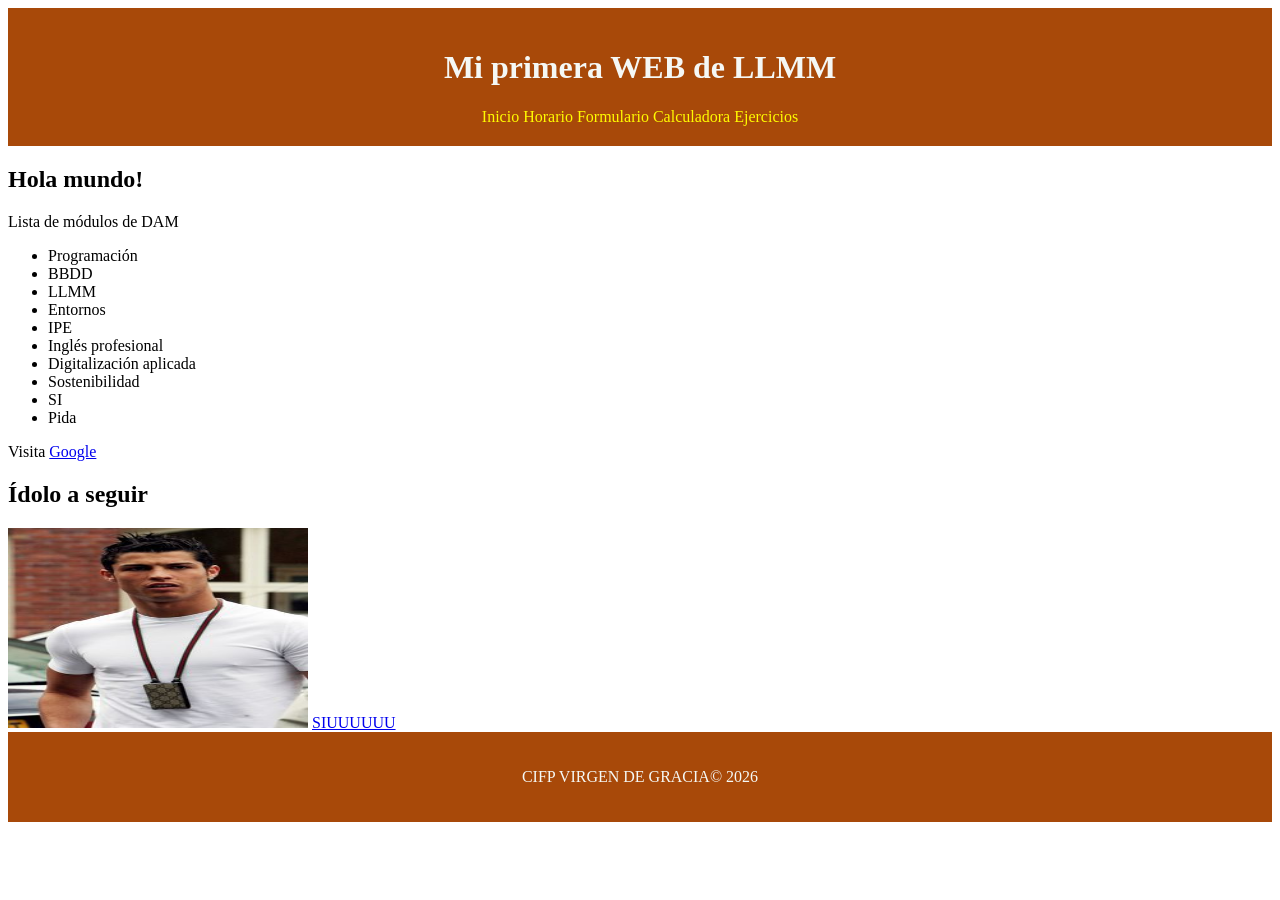
<file: index.html>
<!DOCTYPE html>
<html lang="es">
	<head>
		<link rel="stylesheet" href="CSS/index.css">
		<link rel="stylesheet" href="CSS/menu.css">
	</head>
	<body>
	<header>
		<h1 style="text-align: center"; class="TIT">Mi primera WEB de LLMM</h1>
		<nav>
			<a href="index.html">Inicio</a>
			<a href="horario.html">Horario</a>
			<a href="formulario.html">Formulario</a>
			<a href="Tema3/ejemplo.html">Calculadora</a>
			<details class="menu-ejercicios">
				<summary>Ejercicios</summary>
				<div class="submenu">
					<ul>
						<li><a href="ACT1.html">Ejercicio 1</a></li>
						<li><a href="ACT2.html">Ejercicio 2</a></li>
						<li><a href="ACT3.html">Ejercicio 3</a></li>
						<li><a href="ACT1pdf2.html">Ejercicio 4</a></li>
						<li><a href="ACT2pdf2.html">Ejercicio 5</a></li>
						<li><a href="ACT3pdf2.html">Ejercicio 6</a></li>
					</ul>
				</div>
			</details>
		</nav>
  	</header>
		<h2>Hola mundo!</h2>
		<p>Lista de módulos de DAM</p>
		<ul>
			<li>Programación</li>
			<li>BBDD</li>
			<li>LLMM</li>
			<li>Entornos</li>
			<li>IPE</li>
			<li>Inglés profesional</li>
			<li>Digitalización aplicada</li>
			<li>Sostenibilidad</li>
			<li>SI</li>
			<li>Pida</li>
		</ul>
		<p>
		Visita
		<a href="https://www.google.com">Google</a>
		</p>
		<h2>Ídolo a seguir</h2>
		<img src="Img/cr7.jpg" alt="Cristiano Ronaldo" width="300px" height="200px">
		<a href="https://www.instagram.com/cristiano/">SIUUUUUU</a>
		<footer>
                <p>CIFP VIRGEN DE GRACIA&copy; 2026</p>
        </footer>
	</body>
</html>
</file>
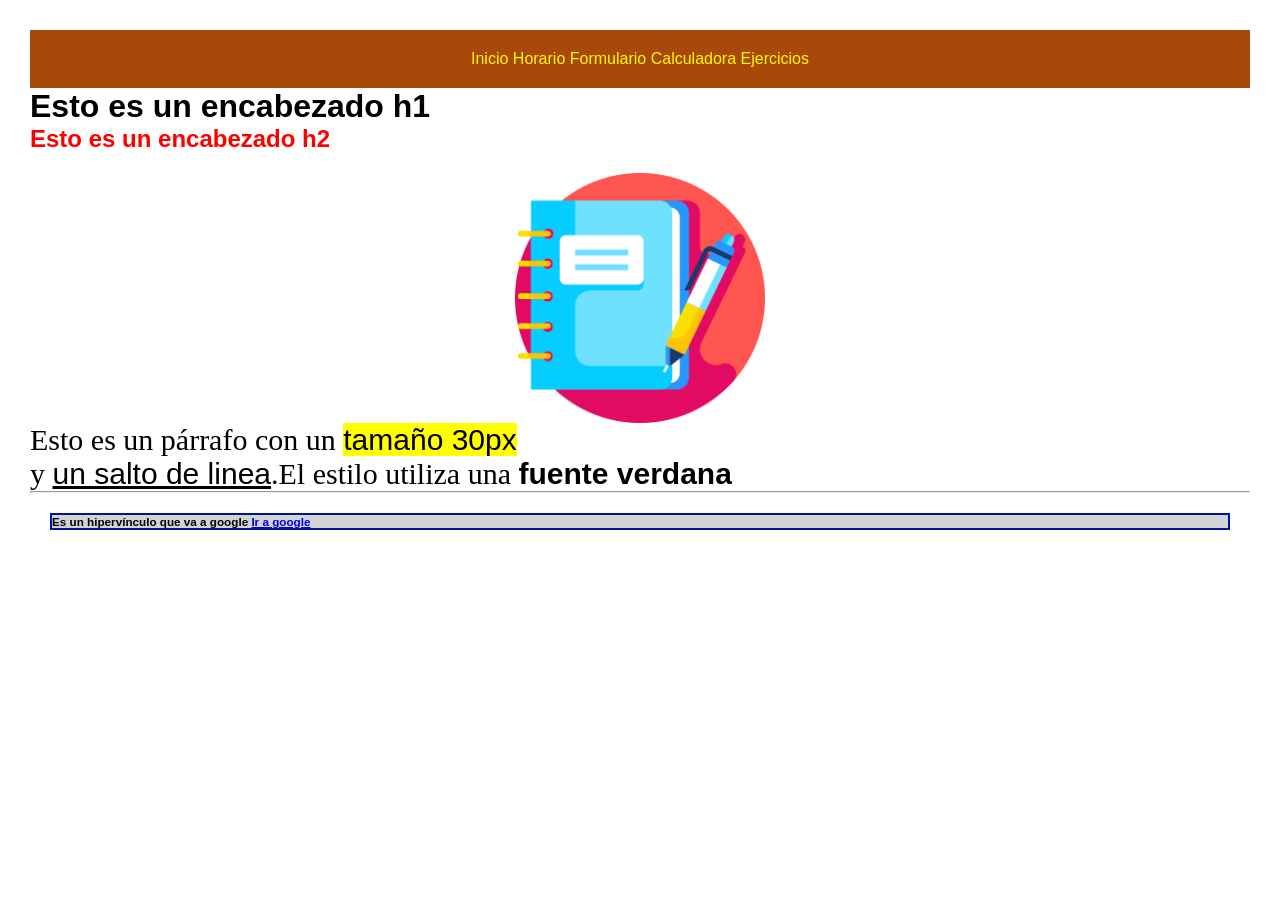
<file: ACT1.html>
<DOCTYPE html>
<html lang="es">
    <head>
        <link rel="stylesheet" href="CSS/ACT1.css">
        <link rel="stylesheet" href="CSS/menu.css">
        <link rel="stylesheet" href="Tema3/ejemplo.css">
    </head>
    <body>
        <header>
            <nav>
                <a href="index.html">Inicio</a>
                <a href="horario.html">Horario</a>
                <a href="formulario.html">Formulario</a>
                <a href="Tema3/ejemplo.html">Calculadora</a>
                <details class="menu-ejercicios">
                    <summary>Ejercicios</summary>
                    <div class="submenu">
                        <ul>
                            <li><a href="ACT1.html">Ejercicio 1</a></li>
                            <li><a href="ACT2.html">Ejercicio 2</a></li>
                            <li><a href="ACT3.html">Ejercicio 3</a></li>
                            <li><a href="ACT1pdf2.html">Ejercicio 4</a></li>
                            <li><a href="ACT2pdf2.html">Ejercicio 5</a></li>
                            <li><a href="ACT3pdf2.html">Ejercicio 6</a></li>
                        </ul>
                    </div>
                </details>
            </nav>
            
        </header>
        <h1>Esto es un encabezado h1</h1>
        <h2 class="titulo">Esto es un encabezado h2</h2>
        <img class="imagen-cuaderno" src="Img/cuaderno.png" alt="Cuaderno">
        <p class="texto">Esto es un párrafo con un <mark>tamaño 30px</mark><br>
        y <ins>un salto de linea</ins>.El estilo utiliza una <strong>fuente verdana</strong></p>
        <hr/>
        <footer class="footer">
            <h3>Es un hipervínculo que va a google <a href="https://www.google.com">Ir a google</a></h3>
        </footer>
    </body>
</html>
</file>
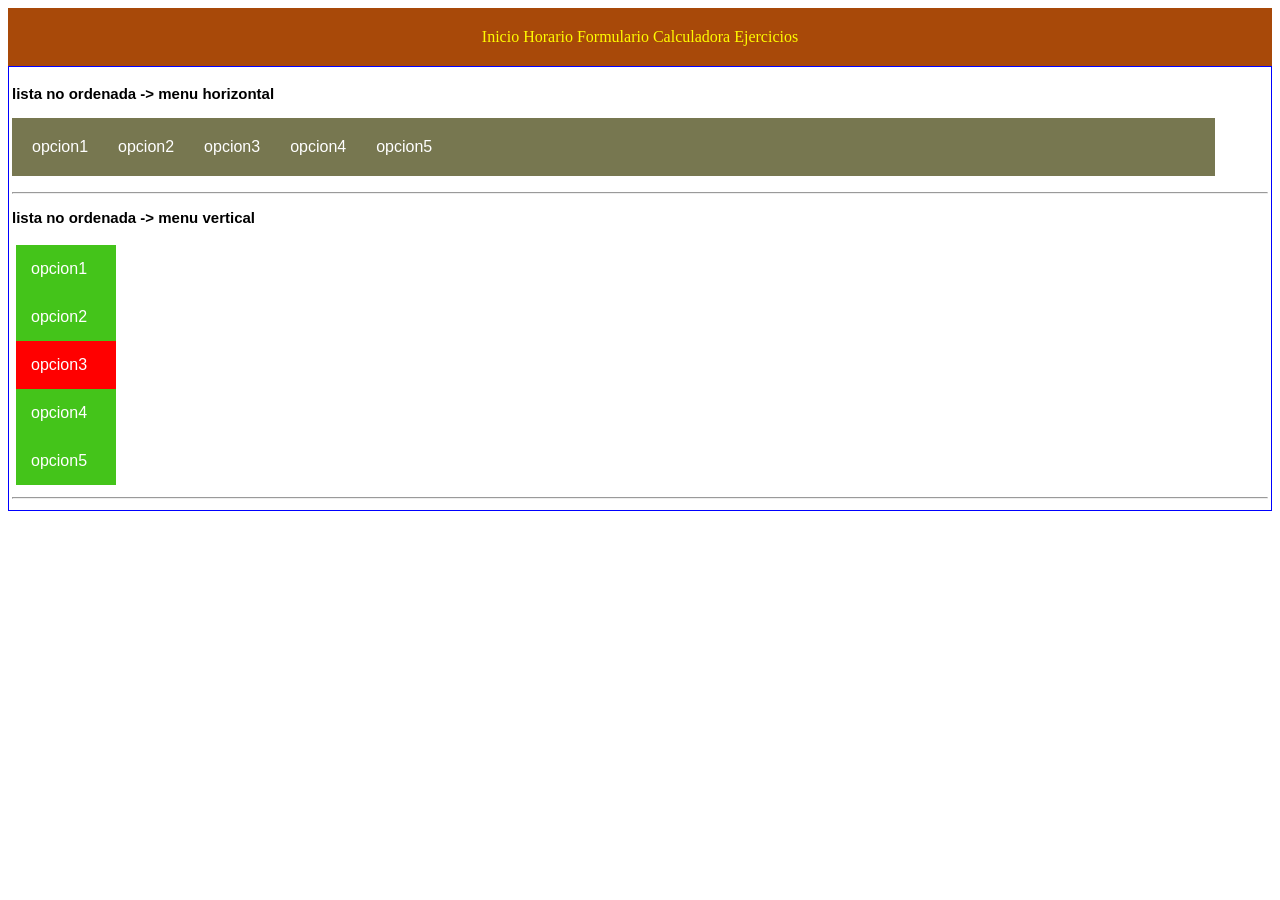
<file: ACT2pdf2.html>
<!DOCTYPE html>
<html lang="es">
<head>
    <meta charset="UTF-8">
    <title>Ejercicio 4</title>
    <link rel="stylesheet" href="CSS/ACT2pdf2.css">
    <link rel="stylesheet" href="CSS/menu.css">
</head>
<body>
    <header>
            <nav>
            <a href="index.html">Inicio</a>
			<a href="horario.html">Horario</a>
			<a href="formulario.html">Formulario</a>
            <a href="Tema3/ejemplo.html">Calculadora</a>
			<details class="menu-ejercicios">
                <summary>Ejercicios</summary>
                <div class="submenu">
                    <ul>
                        <li><a href="ACT1.html">Ejercicio 1</a></li>
                        <li><a href="ACT2.html">Ejercicio 2</a></li>
                        <li><a href="ACT3.html">Ejercicio 3</a></li>
                        <li><a href="ACT1pdf2.html">Ejercicio 4</a></li>
                        <li><a href="ACT2pdf2.html">Ejercicio 5</a></li>
                        <li><a href="ACT3pdf2.html">Ejercicio 6</a></li>
                    </ul>
                </div>
            </details>
		</nav>
    </header>
    <main>
    <h3>lista no ordenada -> menu horizontal</h3>

    <ul class="horizontal">
        <li><a href="#">opcion1</a></li>
        <li><a href="#">opcion2</a></li>
        <li><a href="#">opcion3</a></li>
        <li><a href="#">opcion4</a></li>
        <li><a href="#">opcion5</a></li>
    </ul>

    <hr>

    <h3>lista no ordenada -> menu vertical</h3>

    <ul class="vertical">
        <li><a href="#">opcion1</a></li>
        <li><a href="#">opcion2</a></li>
        <li><a href="#">opcion3</a></li>
        <li><a href="#">opcion4</a></li>
        <li><a href="#">opcion5</a></li>
    </ul>

    <hr>
    </main>
</body>
</html>
</file>
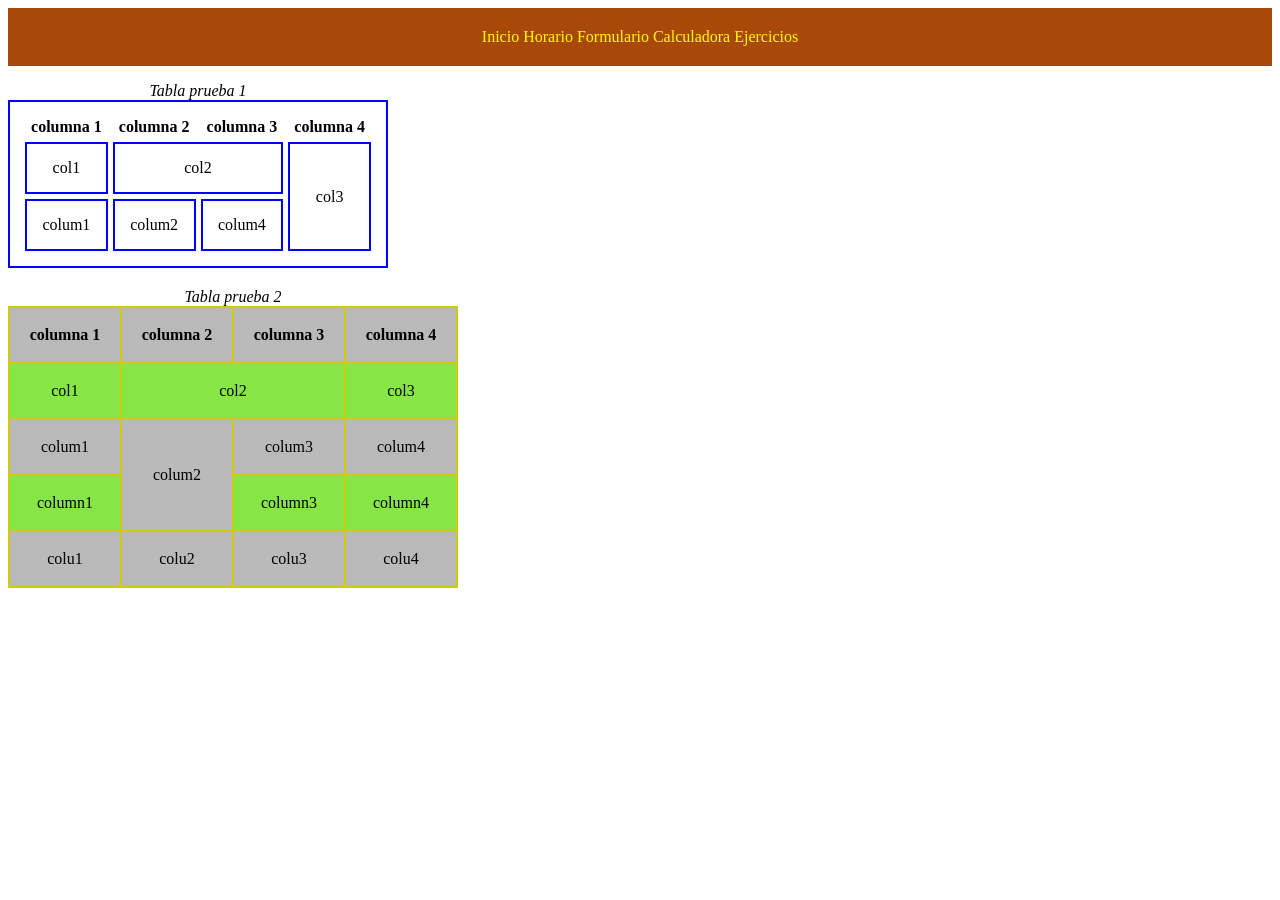
<file: ACT3.html>
<!DOCTYPE html>
<html lang="es">
<head>
    <meta charset="UTF-8">
    <title>Tablas</title>
    <link rel="stylesheet" href="CSS/ACT3.css">
    <link rel="stylesheet" href="CSS/menu.css">
</head>
<body>
    <header>
            <nav>
                <a href="index.html">Inicio</a>
                <a href="horario.html">Horario</a>
                <a href="formulario.html">Formulario</a>
                <a href="Tema3/ejemplo.html">Calculadora</a>
                <details class="menu-ejercicios">
                    <summary>Ejercicios</summary>
                    <div class="submenu">
                        <ul>
                            <li><a href="ACT1.html">Ejercicio 1</a></li>
                            <li><a href="ACT2.html">Ejercicio 2</a></li>
                            <li><a href="ACT3.html">Ejercicio 3</a></li>
                            <li><a href="ACT1pdf2.html">Ejercicio 4</a></li>
                            <li><a href="ACT2pdf2.html">Ejercicio 5</a></li>
                            <li><a href="ACT3pdf2.html">Ejercicio 6</a></li>
                        </ul>
                    </div>
                </details>
            </nav>            
        </header>

    <p class="titulo1">Tabla prueba 1</p>

    <table class="tabla1">
        <tr>
            <th>columna 1</th>
            <th>columna 2</th>
            <th>columna 3</th>
            <th>columna 4</th>
        </tr>
        <tr>
            <td>col1</td>
            <td colspan="2">col2</td>
            <td rowspan="2">col3</td>
        </tr>
        <tr>
            <td>colum1</td>
            <td>colum2</td>
            <td>colum4</td>
        </tr>
    </table>

    <p class="titulo2">Tabla prueba 2</p>

    <table class="tabla2">
        <tr>
            <th>columna 1</th>
            <th>columna 2</th>
            <th>columna 3</th>
            <th>columna 4</th>
        </tr>
        <tr class="verde">
            <td>col1</td>
            <td colspan="2">col2</td>
            <td>col3</td>
        </tr>
        <tr>
            <td>colum1</td>
            <td rowspan="2">colum2</td>
            <td>colum3</td>
            <td>colum4</td>
        </tr>
        <tr class="verde">
            <td>column1</td>
            <td>column3</td>
            <td>column4</td>
        </tr>
        <tr>
            <td>colu1</td>
            <td>colu2</td>
            <td>colu3</td>
            <td>colu4</td>
        </tr>
    </table>

</body>
</html>
</file>
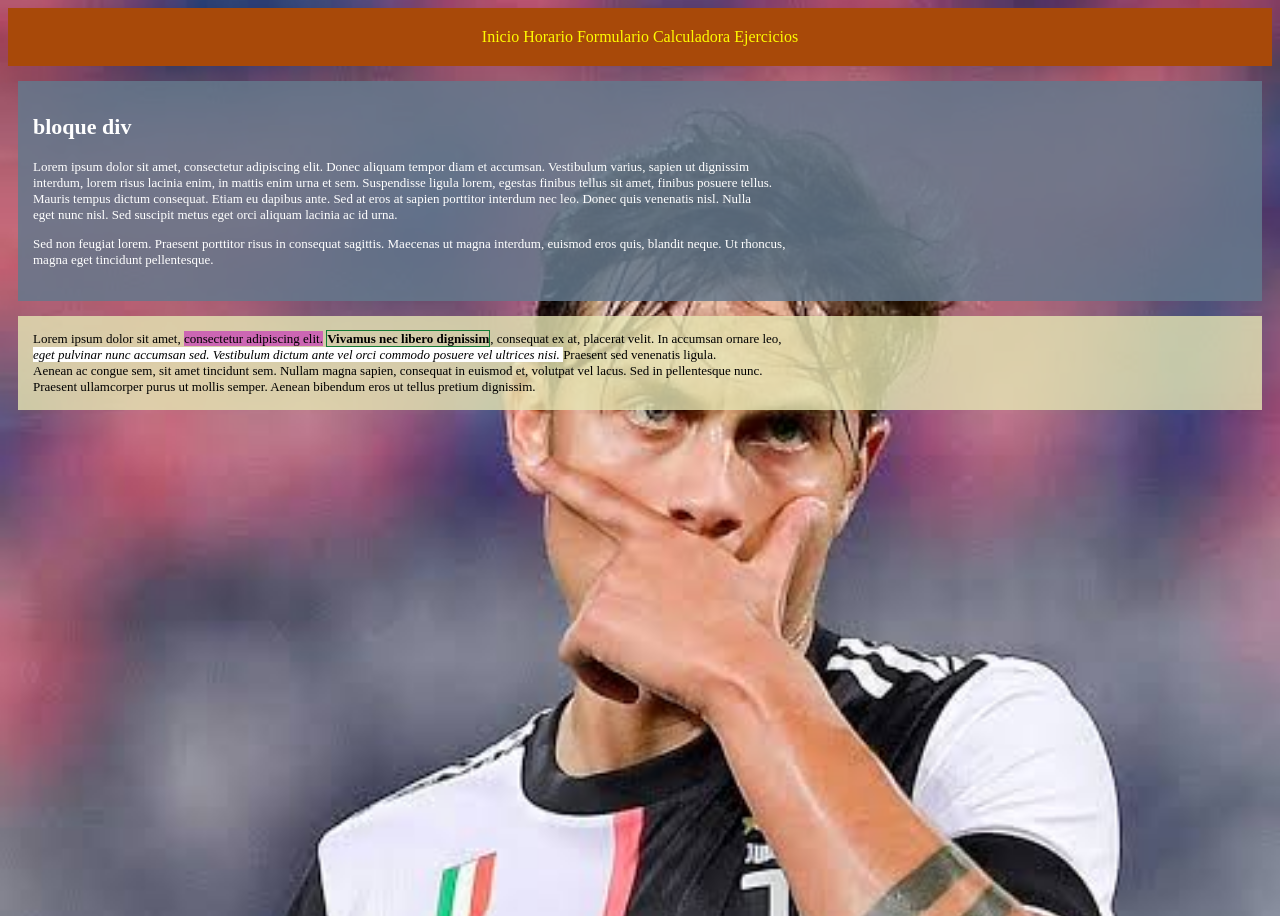
<file: ACT3pdf2.html>
<!DOCTYPE html>
<html lang="es">
<head>
    <title>Bloque div</title>
    <link rel="stylesheet" href="CSS/ACT3pdf2.css">
    <link rel="stylesheet" href="CSS/menu.css">
    <meta charset="UTF-8">
</head>

<body>
    <header>
        <nav>
        <a href="index.html">Inicio</a>
		<a href="horario.html">Horario</a>
		<a href="formulario.html">Formulario</a>
        <a href="Tema3/ejemplo.html">Calculadora</a>
		<details class="menu-ejercicios">
            <summary>Ejercicios</summary>
            <div class="submenu">
                 <ul>
                    <li><a href="ACT1.html">Ejercicio 1</a></li>
                    <li><a href="ACT2.html">Ejercicio 2</a></li>
                    <li><a href="ACT3.html">Ejercicio 3</a></li>
                    <li><a href="ACT1pdf2.html">Ejercicio 4</a></li>
                    <li><a href="ACT2pdf2.html">Ejercicio 5</a></li>
                    <li><a href="ACT3pdf2.html">Ejercicio 6</a></li>
                </ul>
            </div>
        </details>
		</nav>
    </header>

    <div class="caja">
        
        <h2>bloque div</h2>

        <p>
            Lorem ipsum dolor sit amet, consectetur adipiscing elit.
            Donec aliquam tempor diam et accumsan. Vestibulum varius,
            sapien ut dignissim<br> interdum, lorem risus lacinia enim,
            in mattis enim urna et sem. Suspendisse ligula lorem,
            egestas finibus tellus sit amet, finibus posuere tellus.<br>
            Mauris tempus dictum consequat. Etiam eu dapibus ante.
            Sed at eros at sapien porttitor interdum nec leo.
            Donec quis venenatis nisl. Nulla<br> eget nunc nisl.
            Sed suscipit metus eget orci aliquam lacinia ac id urna.
        </p>

        <p>
            Sed non feugiat lorem. Praesent porttitor risus in consequat
            sagittis. Maecenas ut magna interdum, euismod eros quis,
            blandit neque. Ut rhoncus,<br> magna eget tincidunt pellentesque.
        </p>

    </div>

    <div class="texto">

        Lorem ipsum dolor sit amet,
        <span class="rosa">consectetur adipiscing elit.</span>

        <span class="verde">Vivamus nec libero dignissim</span>,
        consequat ex at, placerat velit. In accumsan ornare leo,

        <i><br>
            eget pulvinar nunc accumsan sed. Vestibulum dictum ante
            vel orci commodo posuere vel ultrices nisi.
        </i>

        Praesent sed venenatis ligula.<br> Aenean ac congue sem,
        sit amet tincidunt sem. Nullam magna sapien, consequat
        in euismod et, volutpat vel lacus. Sed in pellentesque nunc.<br>
        Praesent ullamcorper purus ut mollis semper. Aenean bibendum
        eros ut tellus pretium dignissim.

    </div>

</body>
</html>
</file>
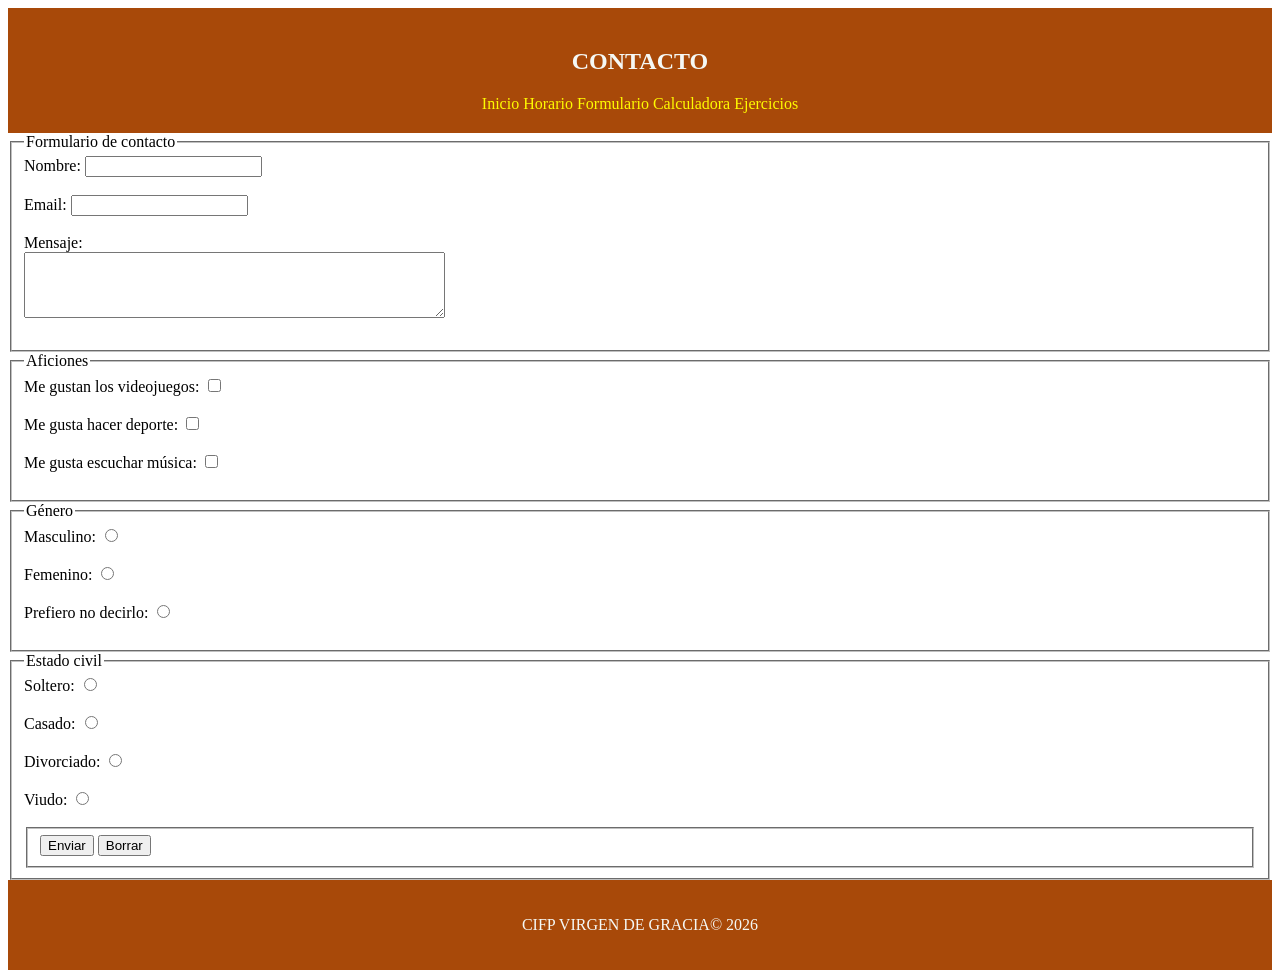
<file: formulario.html>
<!DOCTYPE html>
<html lang="es">
    <head>
        <meta charset="UTF-8"/>
        <title> formulario</title>
        <link rel="stylesheet" href="CSS/estilo.css">
        <link rel="stylesheet" href="CSS/menu.css">
    </head>
        <header>
            <h2>CONTACTO</h2>
            <nav>
                <a href="index.html">Inicio</a>
                <a href="horario.html">Horario</a>
                <a href="formulario.html">Formulario</a>
                <a href="Tema3/ejemplo.html">Calculadora</a>
                <details class="menu-ejercicios">
                    <summary>Ejercicios</summary>
                    <div class="submenu">
                        <ul>
                            <li><a href="ACT1.html">Ejercicio 1</a></li>
                            <li><a href="ACT2.html">Ejercicio 2</a></li>
                            <li><a href="ACT3.html">Ejercicio 3</a></li>
                            <li><a href="ACT1pdf2.html">Ejercicio 4</a></li>
                            <li><a href="ACT2pdf2.html">Ejercicio 5</a></li>
                            <li><a href="ACT3pdf2.html">Ejercicio 6</a></li>
                        </ul>
                    </div>
                </details>
            </nav>
        </header>
        <body>
                <main>
                    <form>
                        <fieldset class="Formulario">
                            <legend>Formulario de contacto</legend>
                            <label for="nombre">Nombre:</label>
                            <input type="text" id="nombre" name="nombre" required><br><br>
                            <label for="email">Email:</label>
                            <input type="email" id="email" name="email" required><br><br>
                            <label for="mensaje">Mensaje:</label><br>
                            <textarea id="mensaje" name="mensaje" rows="4" cols="50" required></textarea><br><br>
                        </fieldset>
                        <fieldset class="Aficiones">
                            <legend>Aficiones</legend>
                            <label for="lectura">Me gustan los videojuegos:</label>
                            <input type="checkbox" id="lectura" name="lectura"><br><br>
                            <label for="deportes">Me gusta hacer deporte:</label>
                            <input type="checkbox" id="deportes" name="deportes"><br><br>
                            <label for="musica">Me gusta escuchar música:</label>
                            <input type="checkbox" id="musica" name="musica"><br><br>
                        </fieldset>
                        <fieldset class="Genero">
                            <legend>Género</legend>
                            <label for="masculino">Masculino:</label>
                            <input type="radio" id="masculino" name="genero" value="masculino"><br><br>
                            <label for="femenino">Femenino:</label>
                            <input type="radio" id="femenino" name="genero" value="femenino"><br><br>
                            <label for="otro">Prefiero no decirlo:</label>
                            <input type="radio" id="Prefiero no decirlo" name="genero" value="Prefiero no decirlo"><br><br>
                        </fieldset>
                        <fieldset class="EstadoCivil">
                            <legend>Estado civil</legend>
                            <label for="soltero">Soltero:</label>
                            <input type="radio" id="soltero" name="estado_civil" value="soltero"><br><br>
                            <label for="casado">Casado:</label>
                            <input type="radio" id="casado" name="estado_civil" value="casado"><br><br>
                            <label for="divorciado">Divorciado:</label>
                            <input type="radio" id="divorciado" name="estado_civil" value="divorciado"><br><br>
                            <label for="viudo">Viudo:</label>
                            <input type="radio" id="viudo" name="estado_civil" value="viudo"><br><br>
                        <fieldset>
                            <input type="submit" value="Enviar">
                            <input type="reset" value="Borrar">
                        </fieldset>

                    </form>
                </main>
            <footer>
                <p>CIFP VIRGEN DE GRACIA&copy; 2026</p>
            </footer>
      </body>
</html>
</file>
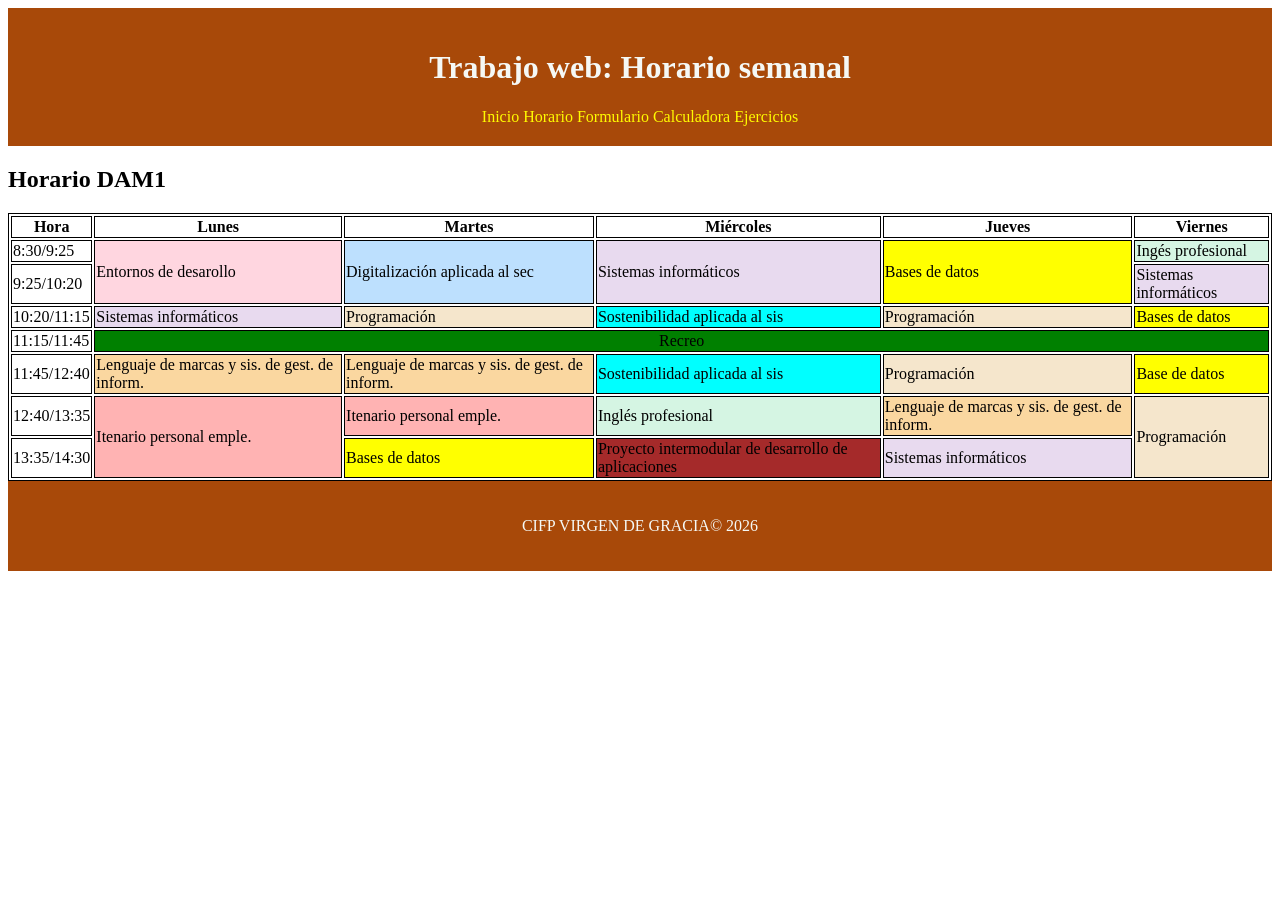
<file: horario.html>
<!DOCTYPE html>
<html lang="es">
	<HEAD>
		<meta charset="UTF-8">
		<link rel="stylesheet" href="CSS/colores.css">
		<link rel="stylesheet" href="CSS/menu.css">
	</HEAD>
		<body>
			<header>
				<h1>Trabajo web: Horario semanal</h1>
				<nav>
					<a href="index.html">Inicio</a>
					<a href="horario.html">Horario</a>
					<a href="formulario.html">Formulario</a>
					<a href="Tema3/ejemplo.html">Calculadora</a>
					<details class="menu-ejercicios">
						<summary>Ejercicios</summary>
						<div class="submenu">
							<ul>
								<li><a href="ACT1.html">Ejercicio 1</a></li>
								<li><a href="ACT2.html">Ejercicio 2</a></li>
								<li><a href="ACT3.html">Ejercicio 3</a></li>
								<li><a href="ACT1pdf2.html">Ejercicio 4</a></li>
								<li><a href="ACT2pdf2.html">Ejercicio 5</a></li>
								<li><a href="ACT3pdf2.html">Ejercicio 6</a></li>
							</ul>
						</div>
					</details>
				</nav>
			</header>
			<h2>Horario DAM1</h2>
				<style>
				table,th,td {
				border: 1px solid black;
				}
				th,td {
				}
				</style>
				<!--CONTENIDO-->
					<table>
					<tr>
						<th>Hora</th>
						<th>Lunes</th>
						<th>Martes</th>
						<th>Miércoles</th>
						<th>Jueves</th>
						<th>Viernes</th>
					</tr>
					<tr>
						<td>8:30/9:25</td>
						<td rowspan="2" class="ENT">Entornos de desarollo</td>
						<td rowspan="2" class="DIG">Digitalización aplicada al sec</td>
						<td rowspan="2" class="SI">Sistemas informáticos</td>
						<td rowspan="2" class="BDD">Bases de datos</td>
						<td class="ING">Ingés profesional</td
					</tr>
					<tr>
						<td>9:25/10:20</td>
						<td class="SI">Sistemas informáticos</td>
					</tr>
					<tr>
						<td>10:20/11:15</td>
						<td class="SI">Sistemas informáticos</td>
						<td class="PROG">Programación</td>
						<td class="SAS">Sostenibilidad aplicada al sis</td>
						<td class="PROG">Programación</td>
						<td class="BDD">Bases de datos</td>
					</tr>
					<tr>
						<td>11:15/11:45</td>
						<td colspan="5" class="REC" style="text-align: center";>Recreo</td>
					</tr>
					<tr>
						<td>11:45/12:40</td>
						<td class="LLMM">Lenguaje de marcas y sis. de gest. de inform.</td>
						<td class="LLMM">Lenguaje de marcas y sis. de gest. de inform.</td>
						<td class="SAS">Sostenibilidad aplicada al sis</td>
						<td class="PROG">Programación</td>
						<td class="BDD">Base de datos</td>
					</tr>
					<tr>
						<td>12:40/13:35</td>
						<td rowspan="2" class="IPE">Itenario personal emple.</td>
						<td class="IPE">Itenario personal emple.</td>
						<td class="ING">Inglés profesional</td>
						<td class="LLMM">Lenguaje de marcas y sis. de gest. de inform.</td>
						<td rowspan="2" class="PROG">Programación</td>
					</tr>
					<tr>
						<td>13:35/14:30</td>
						<td class="BDD">Bases de datos</td>
						<td class="PIDA">Proyecto intermodular de desarrollo de aplicaciones</td>
						<td class="SI">Sistemas informáticos</td>
					</tr>
					</table>
		<footer>
            <p>CIFP VIRGEN DE GRACIA&copy; 2026</p>
        </footer>
	</body>
</html>
</file>
<file: CSS/index.css>
header, footer{
    background-color:rgb(168, 73, 9);
    padding: 20px;
    color: rgb(245, 248, 245);
    text-align: center;
}

nav a {
    color: #fffb00; 
    text-decoration: none;
}
</file>
<file: CSS/menu.css>
.menu-ejercicios {
    position: relative;
    display: inline-block;
}

.menu-ejercicios summary {
    color: #fffb00;
    cursor: pointer;
    display: inline-block;
    list-style: none;
}

.menu-ejercicios summary::-webkit-details-marker {
    display: none;
}

.menu-ejercicios summary:hover,
.menu-ejercicios summary:focus-visible {
    color: #000;
}

.submenu {
    position: absolute;
    top: 100%;
    left: 0;
    z-index: 10;
    min-width: 140px;
    padding: 6px;
    background-color: rgb(168, 73, 9);
    border: 1px solid #000;
    text-align: left;
}

.submenu a {
    display: inline-block;
    padding: 6px 4px;
    white-space: nowrap;
}

.submenu ul {
    margin: 0;
    padding-left: 24px;
    list-style-type: circle;
}
</file>
<file: CSS/ACT1.css>
.titulo {color: red;}
.imagen-cuaderno {
    display: block;
    width: 250px;
    max-width: 90%;
    height: auto;
    margin: 20px auto 0;
}
body p {font-size: 30px;
     font-family: verdana;
    
}


.footer {font-size: 10px;
    border: 2px solid rgb(4, 19, 156);
    background-color: lightgray;
    padding: 0;
    margin: 30px auto;
    margin: 20px;
    
}
nav a {
    color: #fffb00; 
    text-decoration: none;
}
header{
    background-color:rgb(168, 73, 9);
    padding: 20px;
    color: rgb(245, 248, 245);
    text-align: center;
}
</file>
<file: Tema3/ejemplo.css>
* {
    box-sizing: border-box;
    margin: 0;
    padding: 0;
    font-family: Arial, sans-serif;
}

body {
    background: white;
    padding: 30px;
}

.contenedor {
    max-width: 320px;
    margin: 0 auto;
}

#pantalla {
    width: 100%;
    height: 60px;
    margin-bottom: 15px;
    border: 1px solid #ccc;
    border-radius: 10px;
    background: #f5f5f5;
    color: #111827;
    font-size: 2rem;
    text-align: right;
    padding: 10px 15px;
}

.botones {
    display: grid;
    grid-template-columns: repeat(4, 1fr);
    gap: 10px;
}

button {
    height: 55px;
    border: none;
    border-radius: 12px;
    font-size: 1.2rem;
    font-weight: bold;
    cursor: pointer;
    transition: 0.2s;
    background: #939394;
    color: #000000;
}

button:hover {
    opacity: 0.9;
}

.operacion {
    background: #fbbf24;
    color: #000000;
}

.igual {
    background: #34d399;
    color: #000000;
    grid-column: span 2;
}

.clear {
    background: #ac2929;
    color: rgb(0, 0, 0);
}
nav a {
    color: #fffb00; 
    text-decoration: none;
}
header{
    background-color:rgb(168, 73, 9);
    padding: 20px;
    color: rgb(245, 248, 245);
    text-align: center;
}
</file>
<file: CSS/ACT2pdf2.css>
main {
    font-family: Arial;
    border: 1px solid blue;
    padding: 3px;
}

h3 {
    font-size: 15px;
}
.horizontal {
    list-style-type: none;
    background-color: #777750;
    padding: 5px;
    width: 95%;
    overflow: hidden;
}

.horizontal li {
    float: left;
}

.horizontal a {
    display: block;
    color: white;
    text-decoration: none;
    padding: 15px;
}
.vertical {
    list-style-type: none;
    padding: 4px;
    margin: 0;
    width: 100px;
}

.vertical a {
    display: block;
    background-color: #44c41a;
    color: white;
    text-decoration: none;
    padding: 15px 15px;
}

.vertical li:nth-child(3) a {
    background-color: rgb(255, 0, 0);
}
nav a {
    color: #fffb00; 
    text-decoration: none;
}
header{
    background-color:rgb(168, 73, 9);
    padding: 20px;
    color: rgb(245, 248, 245);
    text-align: center;
}
</file>
<file: CSS/ACT3.css>
body {
    font-family: "Times New Roman";
    
}

p {
    text-align: center;
    font-style: italic;
    margin-bottom: 0;
}

.titulo1 {
    width: 380px;
}
.tabla1 {
    width: 380px;
    border: 2px solid rgb(0, 4, 255);
    padding: 10px;
    border-spacing: 5px;
    text-align: center;
}
.tabla1 td {
    border: 2px solid blue;
    padding: 15px 5px;
}

.titulo2 {
    width: 450px;
    margin-top: 20px;
}

.tabla2 {
    width: 450px;
    border: 2px solid #cecb0f;
    border-collapse: collapse;
    text-align: center;
}

.tabla2 th,
.tabla2 td {
    border: 2px solid #cecb0f;
    padding: 18px 5px;
}

.tabla2 th {
    background-color: #b9b9b9;
}

.tabla2 td {
    background-color: #b9b9b9;
}

.tabla2 .verde td {
    background-color: rgb(134, 230, 70);
}
nav a {
    color: #fffb00; 
    text-decoration: none;
}
header{
    background-color:rgb(168, 73, 9);
    padding: 20px;
    color: rgb(245, 248, 245);
    text-align: center;
}
</file>
<file: CSS/ACT3pdf2.css>
body {
    display: flex;
    flex-direction: column;
    min-height: 100vh;
    background-image: url("../Img/dybala.jpg");
    background-size: 100%;
    background-position: center 0px;
    background-repeat: no-repeat;
    font-family: "Times New Roman";
}

        .caja {
            background-color: rgba(100, 120, 140, 0.85);
            color: white;
            margin: 15px 10px;
            padding: 15px;
            height: 190px;
        }

        h2 {
            font-size: 22px;
        }

        p {
            font-size: 13px;
            text-align: left;
        }

        .texto {
            background-color: rgba(230, 230, 180, 0.8);
            margin: 0px 10px;
            padding: 15px;
            font-size: 13px;
        }

        .rosa {
            background-color: rgb(204, 102, 179);
        }

        .verde {
            font-weight: bold;
            border: 1px solid #127c35;
        }
        i {
            background-color: white;
            color: black;
        }
        
       .mando {
    position: absolute;
    width: 100%;
    height: 100%;
    object-fit: cover;
    z-index: -1;
}
nav a {
    color: #fffb00; 
    text-decoration: none;
}
header{
    background-color:rgb(168, 73, 9);
    padding: 20px;
    color: rgb(245, 248, 245);
    text-align: center;
}
</file>
<file: CSS/estilo.css>
header, footer{
    background-color:rgb(168, 73, 9);
    padding: 20px;
    color: rgb(245, 248, 245);
    text-align: center;
}

table{
    border-collapse: collapse;
    width: 100%;
 }

thead {
    background-color: #f2f2f2;
}
td,th{
    border: 1px solid #ddd;
    padding: 8px;
}
nav a {
    color: #fffb00; 
    text-decoration: none;
}

nav a:hover {
    color: #000000; 
}
.aficiones {
    background-color: #e8f5e9;
    border: 2px solid #4caf50;
    border-radius: 8px;
    padding: 15px;
    margin-bottom: 15px;
}

.genero {
    background-color: #fff3e0;
    border: 2px solid #ff9800;
    border-radius: 8px;
    padding: 15px;
    margin-bottom: 15px;
}

.estado-civil {
    background-color: #e3f2fd;
    border: 2px solid #2196f3;
    border-radius: 8px;
    padding: 15px;
    margin-bottom: 15px;
}
</file>
<file: CSS/colores.css>
.ENT{background-color: #FFD6E0;}
.DIG{background-color: #BDE0FE;}
.ING{background-color: #D5F5E3;}
.BDD{background-color: #FFFF00;}
.LLMM{background-color: #FAD7A0;}
.SI{background-color: #E8DAEF;}
.PROG{background-color: #F5E6CC;}
.IPE{background-color: #FFB3B3;}
.PIDA{background-color: #A52A2A;}
.SAS{background-color: #00FFFF;}
.REC{background-color: #008000;}


header, footer{
    background-color:rgb(168, 73, 9);
    padding: 20px;
    color: rgb(245, 248, 245);
    text-align: center;
}

nav a {
    color: #fffb00; /* color que quieras */
    text-decoration: none;
}
</file>
